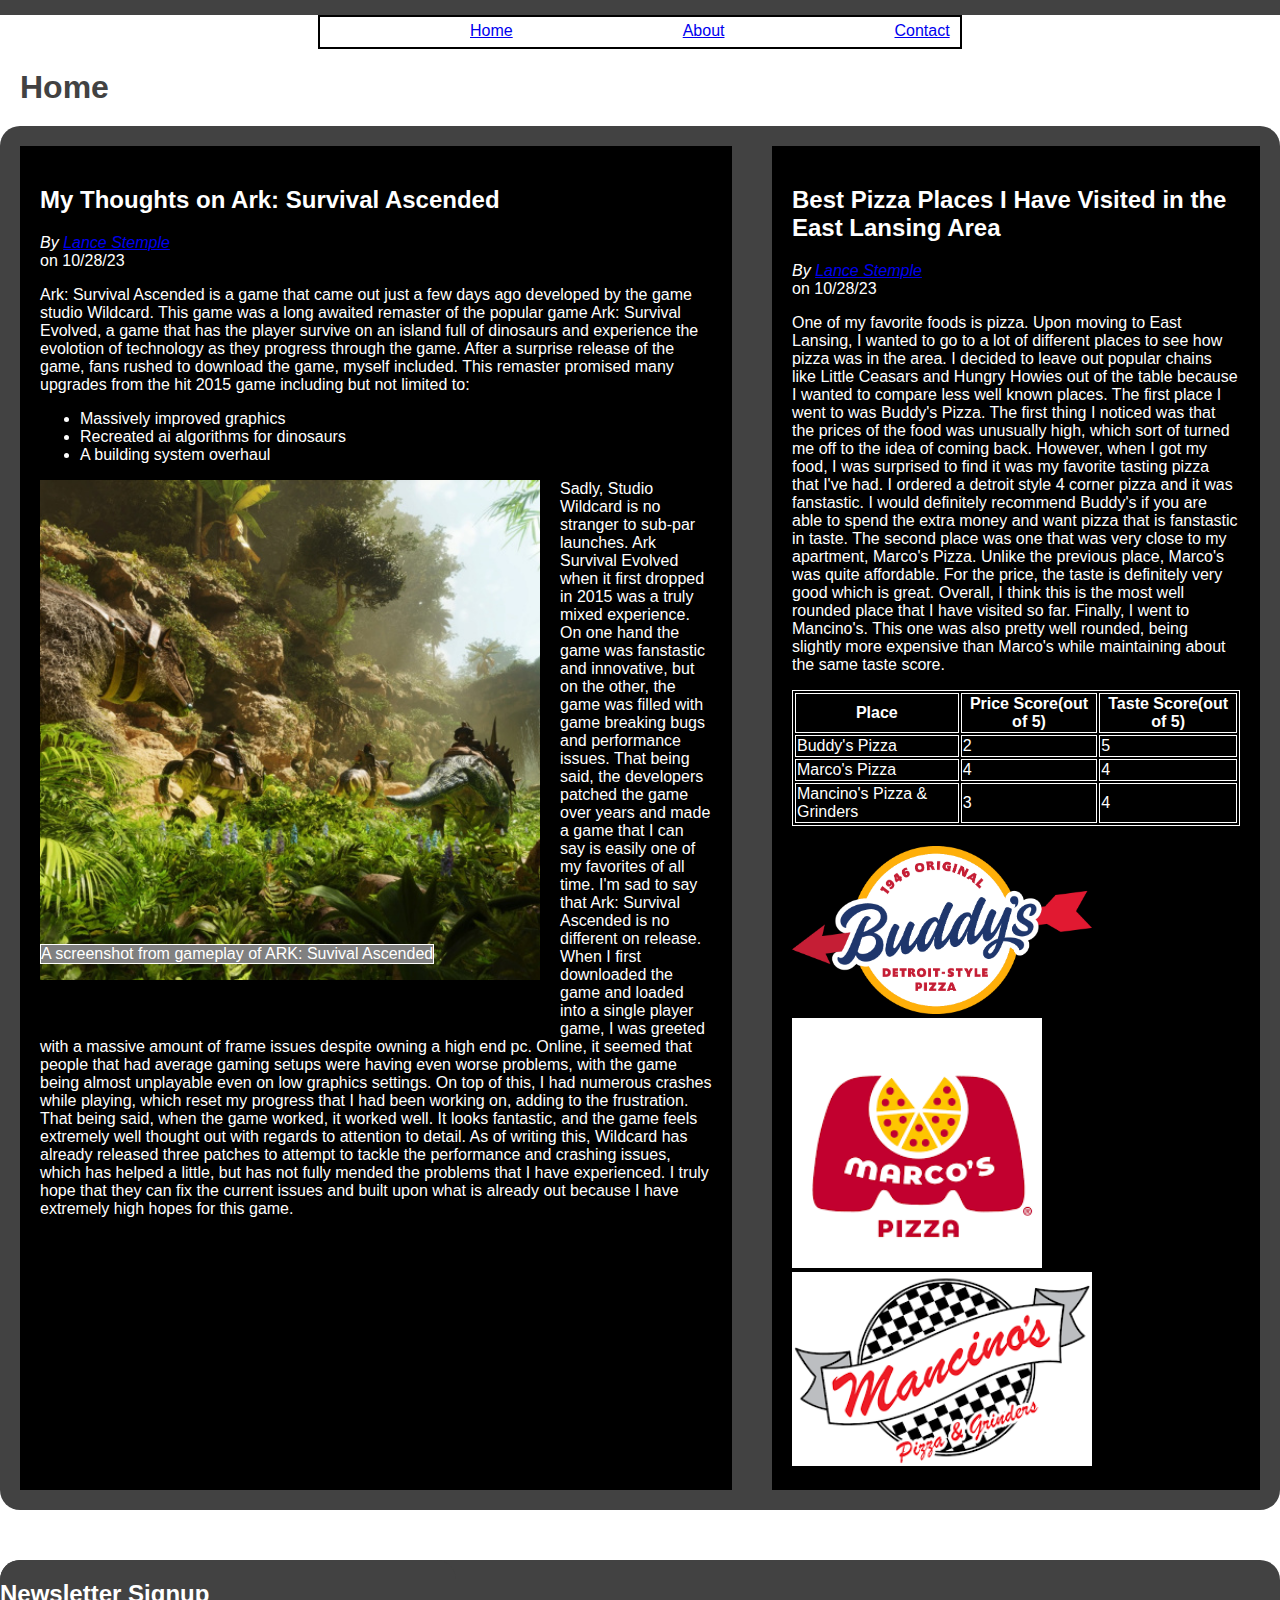
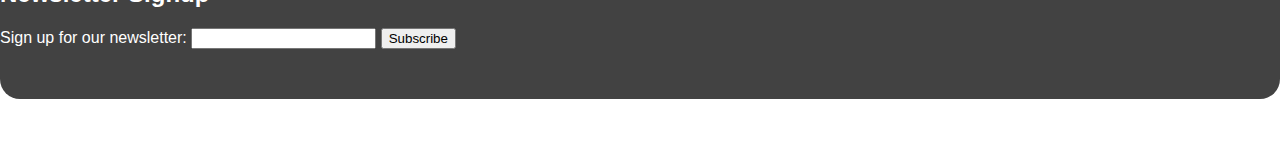
<file: index.html>
<!DOCTYPE html>
<html lang="en">
<head>
    <meta charset="UTF-8">
    <meta http-equiv="X-UA-Compatible" content="IE=edge">
    <meta name="viewport" content="width=device-width, initial-scale=1.0">
    <title>Document</title>
    <link rel="stylesheet" href="style.css">
</head>
<body>
    <nav id="nav" class="display-sticky sidebyside">
        <a data-navitem="item" href="index.html">Home</a>
        <a data-navitem="item" href="about.html">About</a>
        <a data-navitem="item" href="contact.html">Contact</a>
    </nav>
    <h1>Home</h1>
    <section>
        <article>
            <h2>My Thoughts on Ark: Survival Ascended</h2>
            <address class="author">By <a rel="author" href="about.html">Lance Stemple</a></address> 
                on <time datetime="2023-10-28" title="October 28th, 2023">10/28/23</time>
            <p>Ark: Survival Ascended is a game that came out just a few days ago developed by the game studio Wildcard.
                 This game was a long awaited remaster of the popular game Ark: Survival Evolved, a game that has the
                  player survive on an island full of dinosaurs and experience the evolotion of technology as they progress
                   through the game. After a surprise release of the game, fans rushed to download the game, myself included.
                    This remaster promised many upgrades from the hit 2015 game including but not limited to: </p>
            <ul>
                <li>Massively improved graphics</li>
                <li>Recreated ai algorithms for dinosaurs</li>
                <li>A building system overhaul</li>
            </ul>
            <p> <div class="img-container"><p class="bottom-text">A screenshot from gameplay of ARK: Suvival Ascended</p></div>Sadly, Studio Wildcard
                 is no stranger to sub-par launches. Ark Survival Evolved when it first dropped
                 in 2015 was a truly mixed experience. On one hand the game was fanstastic and innovative, but on the
                  other, the game was filled with game breaking bugs and performance issues. That being said, the developers 
                  patched the game over years and made a game that I can say is easily one of my favorites of all time. 
                  I'm sad to say that Ark: Survival Ascended is no different on release. When I first downloaded the game
                   and loaded into a single player game, I was greeted with a massive amount of frame issues despite owning
                    a high end pc. Online, it seemed that people that had average gaming setups were having even worse problems,
                     with the game being almost unplayable even on low graphics settings. On top of this, I had numerous crashes
                      while playing, which reset my progress that I had been working on, adding to the frustration.
                       That being said, when the game worked, it worked well. It looks fantastic, and the game feels extremely
                        well thought out with regards to attention to detail. As of writing this, Wildcard has already released
                         three patches to attempt to tackle the performance and crashing issues, which has helped a little, but
                          has not fully mended the problems that I have experienced. I truly hope that they can fix the current
                           issues and built upon what is already out because I have extremely high hopes for this game.
    </article>
    <article>
        <h2>Best Pizza Places I Have Visited in the East Lansing Area</h2>
        <address class="author">By <a rel="author" href="about.html">Lance Stemple</a></address> 
            on <time datetime="2023-10-28" title="October 28th, 2023">10/28/23</time>
        <p>One of my favorite foods is pizza. Upon moving to East Lansing, I wanted to go to a lot of different places to see how pizza was in the area. I decided to leave out popular chains like Little Ceasars and Hungry Howies out of the table because I wanted to compare less well known places. The first place I went to was Buddy's Pizza. The first thing I noticed was that the prices of the food was unusually high, which sort of turned me off to the idea of coming back. However, when I got my food, I was surprised to find it was my favorite tasting pizza that I've had. I ordered a detroit style 4 corner pizza and it was fanstastic. I would definitely recommend Buddy's if you are able to spend the extra money and want pizza that is fanstastic in taste. The second place was one that was very close to my apartment, Marco's Pizza. Unlike the previous place, Marco's was quite affordable. For the price, the taste is definitely very good which is great. Overall, I think this is the most well rounded place that I have visited so far. Finally, I went to Mancino's. This one was also pretty well rounded, being slightly more expensive than Marco's while maintaining about the same taste score.</p>
        <table>
            <tr>
                <th>Place</th>
                <th>Price Score(out of 5)</th>
                <th>Taste Score(out of 5)</th>
            </tr>
            <tr>
                <td>Buddy's Pizza</td>
                <td>2</td>
                <td>5</td>
            </tr>
            <tr>
                <td>Marco's Pizza</td>
                <td>4</td>
                <td>4</td>
            </tr>
            <tr>
                <td>Mancino's Pizza & Grinders</td>
                <td>3</td>
                <td>4</td>
            </tr>
        </table>
        <div class="margintop">
            <img alt="Buddy's Pizza" src="images/Buddys.png" width="300">
            <img alt="Marco's Pizza" src="images/marcos.png" width="250">
            <img alt="Mancino's Pizza & Grinders" src="images/mancinos.png" width="300">
        </div>
    </article>
    </section>
    <section>
        <footer>
        <h2>Newsletter Signup</h2>
        <form>
            <label>Sign up for our newsletter:
                <input type="text">
            </label>
            <button>Subscribe</button>
        </form>
    </footer>
    </section>
    <script src="index.js"></script>
</body>
</html>
</file>
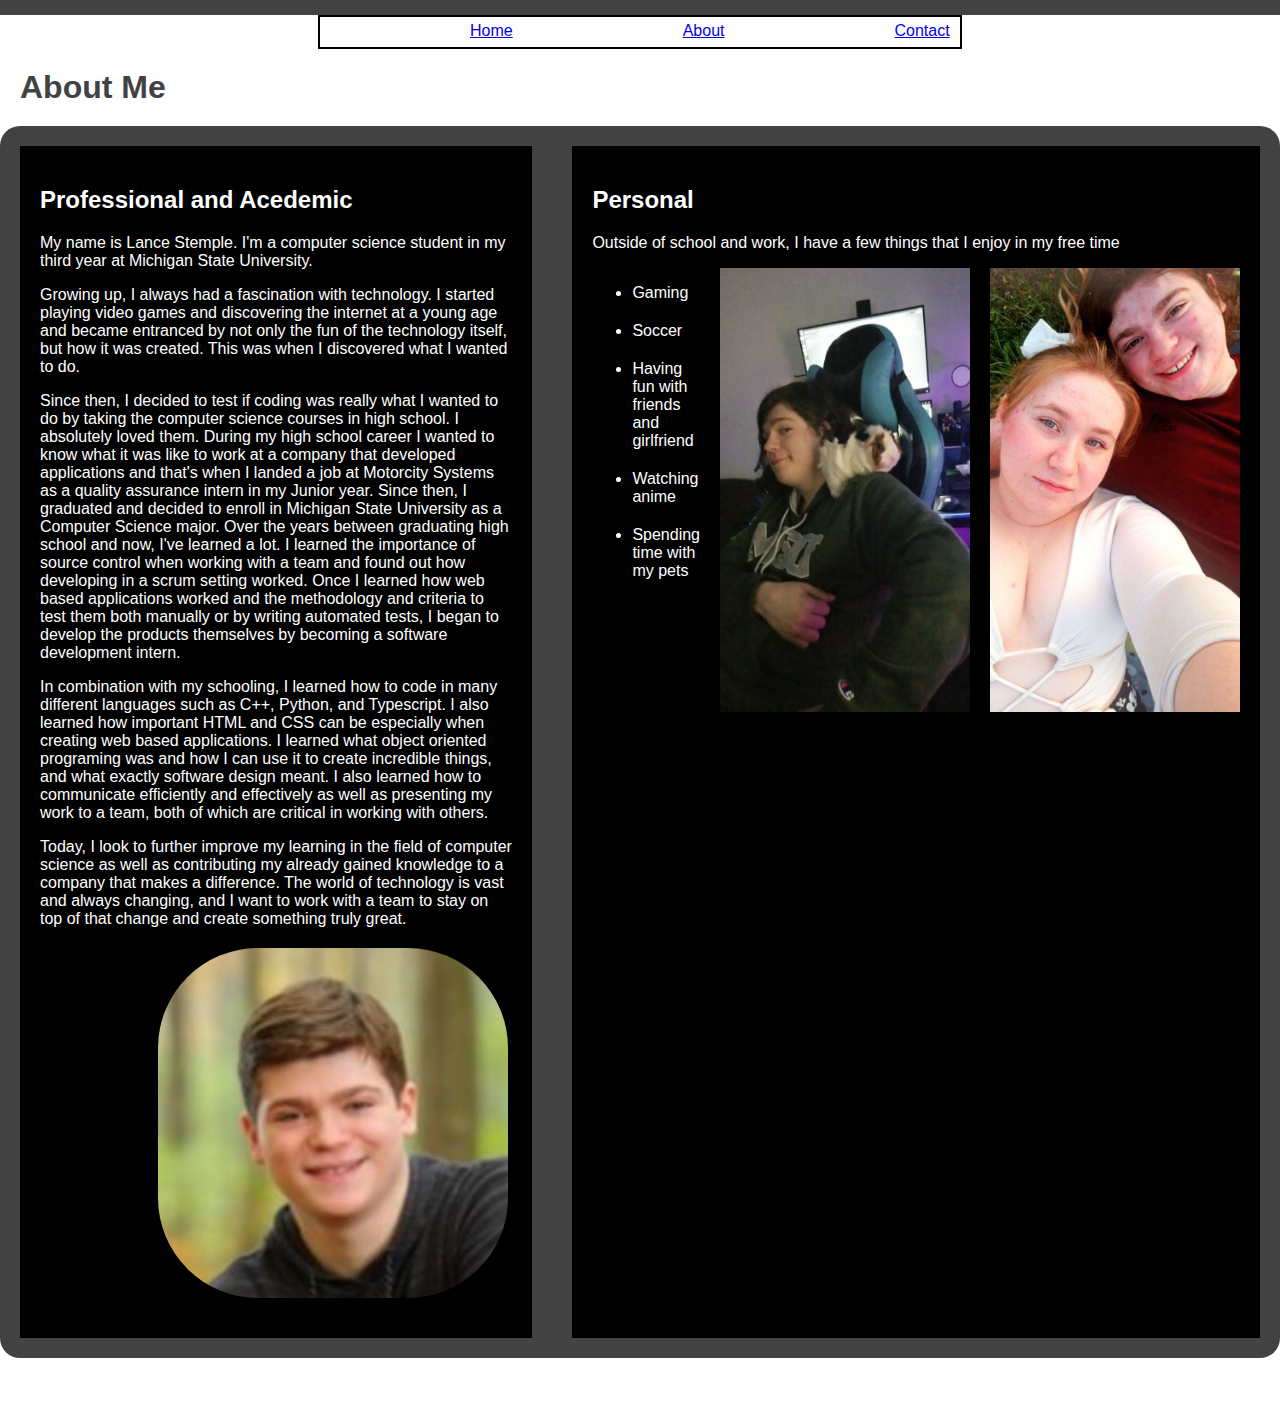
<file: about.html>
<!DOCTYPE html>
<html lang="en">
<head>
    <meta charset="UTF-8">
    <meta http-equiv="X-UA-Compatible" content="IE=edge">
    <meta name="viewport" content="width=device-width, initial-scale=1.0">
    <title>About Me</title>
    <link rel="stylesheet" href="style.css">
</head>
<body>
    <nav id="nav" class="display-sticky sidebyside">
        <a data-navitem="item" href="index.html">Home</a>
        <a data-navitem="item" href="about.html">About</a>
        <a data-navitem="item" href="contact.html">Contact</a>
    </nav>
    <h1>About Me</h1>
    <section>
        <article>
        <h2>Professional and Acedemic</h2>
        <p>My name is Lance Stemple. I'm a computer science student in my third year at Michigan State University.</p>
        <p>Growing up, I always had a fascination with technology. I started playing video games and discovering the internet at a young age and became entranced by not only the fun of the technology itself, but how it was created. This was when I discovered what I wanted to do.</p>

        <p> Since then, I decided to test if coding was really what I wanted to do by taking the computer science courses in high school. I absolutely loved them. During my high school career I wanted to know what it was like to work at a company that developed applications and that's when I landed a job at Motorcity Systems as a quality assurance intern in my Junior year. Since then, I graduated and decided to enroll in Michigan State University as a Computer Science major.    
        Over the years between graduating high school and now, I've learned a lot. I learned the importance of source control when working with a team and found out how developing in a scrum setting worked. Once I learned how web based applications worked and the methodology and criteria to test them both manually or by writing automated tests, I began to develop the products themselves by becoming a software development intern.</p>
            
        <p>In combination with my schooling, I learned how to code in many different languages such as C++, Python, and Typescript. I also learned how important HTML and CSS can be especially when creating web based applications. I learned what object oriented programing was and how I can use it to create incredible things, and what exactly software design meant. I also learned how to communicate efficiently and effectively as well as presenting my work to a team, both of which are critical in working with others.</p>
            
        <p>Today, I look to further improve my learning in the field of computer science as well as contributing my already gained knowledge to a company that makes a difference. The world of technology is vast and always changing, and I want to work with a team to stay on top of that change and create something truly great.</p>
        <div class="masthead"></div>
    </article>
    <article>
        <h2>Personal</h2>
        <p>Outside of school and work, I have a few things that I enjoy in my free time</p>
        <div class="sidebyside">
            <ul>
                <li class="spacedlist">Gaming</li>
                <li class="spacedlist">Soccer</li>
                <li class="spacedlist">Having fun with friends and girlfriend</li>
                <li class="spacedlist">Watching anime</li>
                <li class="spacedlist">Spending time with my pets</li>
            </ul>
            <img alt="My guinea pig" src="images/guinea.PNG" width="250">
            <img alt="My girlfriend and I" src="images/girlfriend.JPG" width="250">
        </div>
    </article>
    </section>
    <script src="index.js"></script>
</body>
</html>
</file>
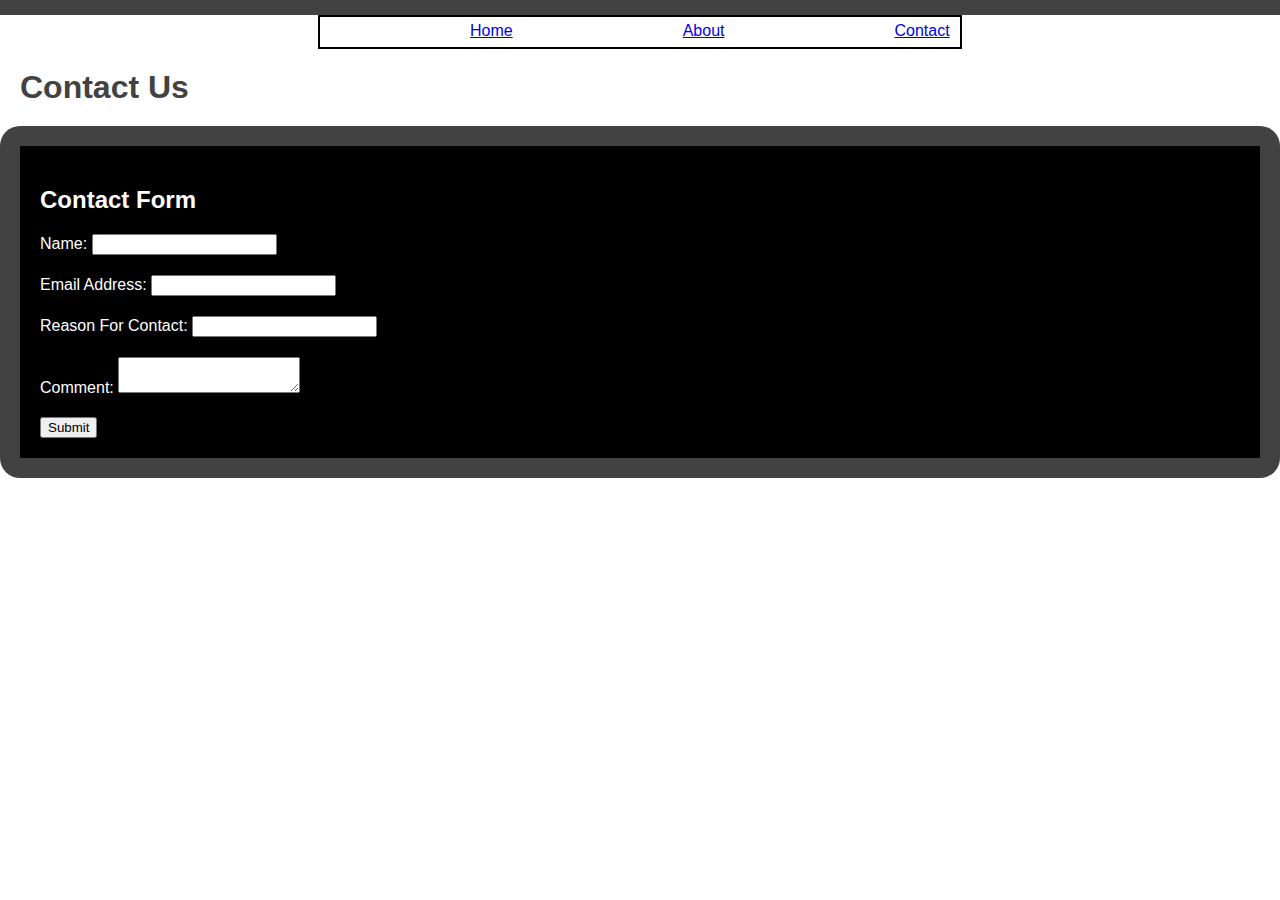
<file: contact.html>
<!DOCTYPE html>
<html lang="en">
<head>
    <meta charset="UTF-8">
    <meta http-equiv="X-UA-Compatible" content="IE=edge">
    <meta name="viewport" content="width=device-width, initial-scale=1.0">
    <title>Contact Us</title>
    <link rel="stylesheet" href="style.css">
</head>
<body>
    <nav id="nav" class="display-sticky sidebyside">
        <a data-navitem="item" href="index.html">Home</a>
        <a data-navitem="item" href="about.html">About</a>
        <a data-navitem="item" href="contact.html">Contact</a>
    </nav>
    <h1>Contact Us</h1>
    <section>
        <article>
        <h2>Contact Form</h2>
        <form>
            <div class="spacedlist">
                <label>Name:
                    <input type="text">
                </label>
            </div>
            <div class="spacedlist">
                <label>Email Address:
                    <input type="text">
                </label>
            </div>
            <div class="spacedlist">
                <label>Reason For Contact:
                    <input list="browsers">
                    <datalist id="browsers">
                        <option value="hi"></option>
                        <option value="looking for a contractor"></option>
                        <option value="interested in an interview"></option>
                    </datalist>
                </label>
            </div>
            <div class="spacedlist">
                <label>Comment:</label> 
                <textarea></textarea>
            </div>
            <button>Submit</button>
        </form>
    </article>
    </section>
    <script src="index.js"></script>
</body>
</html>
</file>
<file: style.css>
/* Add screen styles below */
body {
    background: #fff;
    font-family: Helvetica, sans-serif;
    border-top: 15px solid #424242;
    margin: 0 auto;
    color: #424242;
}

h1{
    margin: 20px;
}

.img-container{
    background: no-repeat bottom / cover url('images/ascended.jpg');
    display: flex;
    height:500px;
    width:500px;
    float:left;
    margin-right: 20px;
    margin-bottom: 55px;
}

.bottom-text{
    align-self: flex-end;
    background:gray;
    border: 1px solid white;
}

section{  
    display: flex;
    background: #424242;
    border-radius: 20px;
    margin-bottom: 50px;
}

article{
    margin: 20px;
    padding: 20px;
    color:#fff;
    background: black;
}

article:nth-of-type(1){
    flex:3;
}

article:nth-of-type(2){
    flex:2;
}

article:nth-of-type(3){
    flex:3;
}

.sidebyside{
    display: flex;
    gap: 20px;
}

.masthead {
    background: no-repeat bottom / cover url('images/lancestemple.jpg');
    height:350px;
    width: 350px;
    border-radius: 100px;
    background-size: 400px;
    background-position: center;
    margin: 20px 25%;
}

.center {
    display: block;
    margin-left: auto;
    margin-right: auto;
    width: 50%;
}

.spacedlist{
    margin-bottom: 20px;
}

.margintop{
    margin-top: 20px;
}

table, th, td {
    border: 1px solid white;
}

.display-sticky{
    position: -webkit-sticky;
    position: sticky;
}

#nav{
    top: 0;
    width:50%;
    height: 30px;
    margin-left: auto;
    margin-right: auto;
    border: 2px solid black;
    background-color: #ffff;
}

a[data-navitem="item"]{
    margin-left: 150px;
    margin-top: 5px;
}

footer{
    color:white;
    display: block;
    background: #424242;
    border-radius: 20px;
    margin-bottom: 50px;
}
</file>
